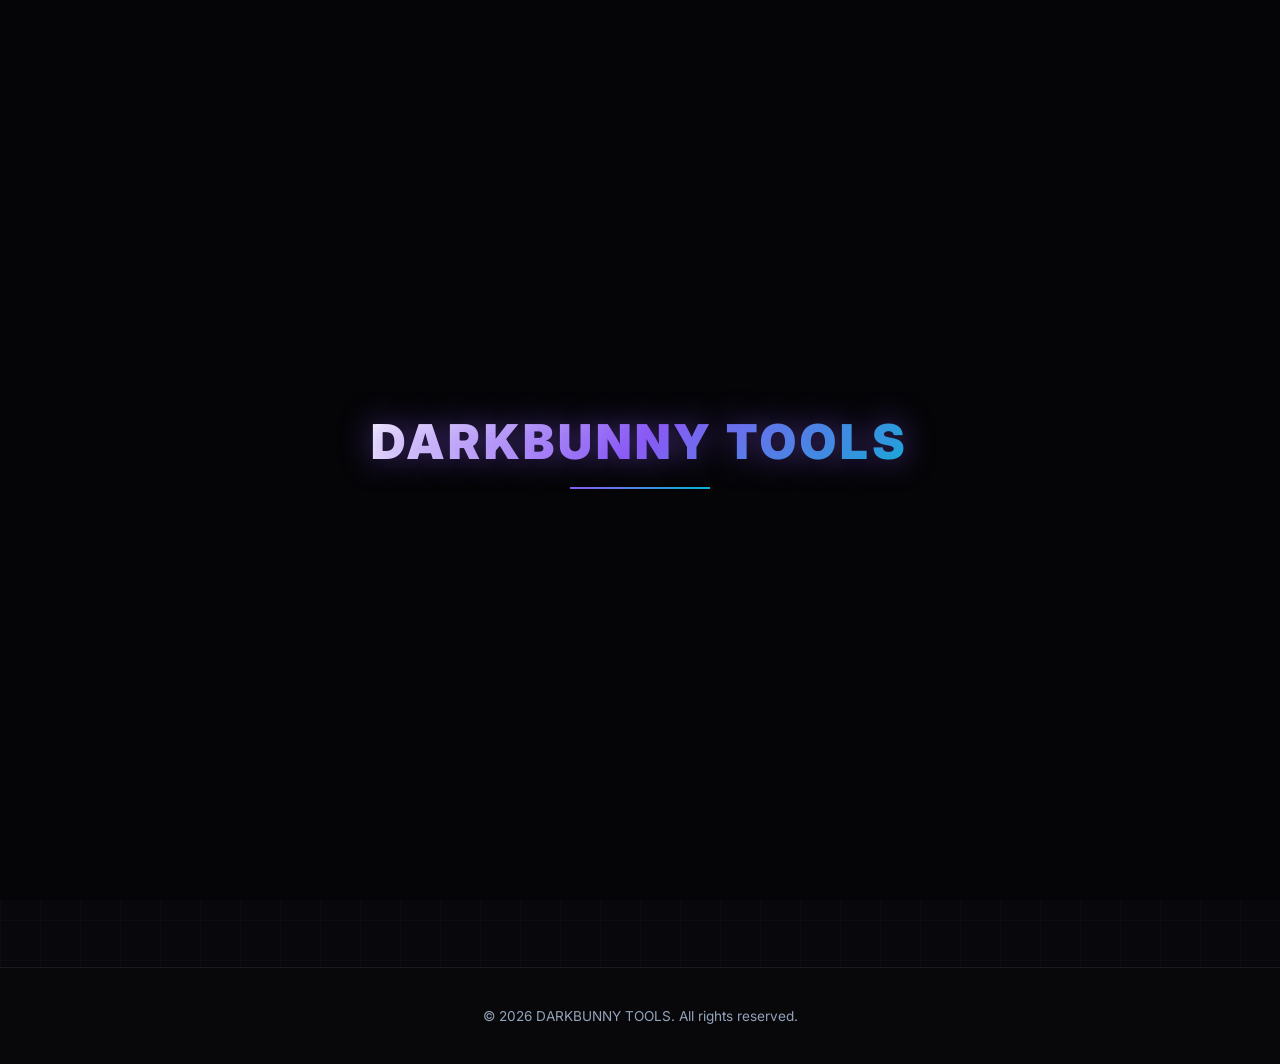
<file: index.html>
<!DOCTYPE html>
<html lang="id">
<head>
  <meta charset="UTF-8">
  <meta name="viewport" content="width=device-width, initial-scale=1.0">
  <title>DARKBUNNY TOOLS - All-in-One Online Utilities</title>

  <!-- Google Fonts -->
  <link rel="preconnect" href="https://fonts.googleapis.com">
  <link rel="preconnect" href="https://fonts.gstatic.com" crossorigin>
  <link href="https://fonts.googleapis.com/css2?family=Inter:wght@400;600;700;800;900&display=swap" rel="stylesheet">

  <!-- Shared CSS -->
  <link rel="stylesheet" href="assets/css/global.css">

  <style>
    /* Inline CSS Animasi Intro (Biar pasti kepanggil & ga error) */
    #intro-screen {
      position: fixed;
      top: 0;
      left: 0;
      width: 100vw;
      height: 100vh;
      background-color: #050508;
      display: flex;
      justify-content: center;
      align-items: center;
      z-index: 9999;
      opacity: 1;
      visibility: visible;
      transition: opacity 0.8s ease, visibility 0.8s ease;
    }

    #intro-screen.fade-out {
      opacity: 0;
      visibility: hidden;
      pointer-events: none;
    }

    .intro-content {
      text-align: center;
    }

    .intro-title {
      font-size: 3rem;
      font-weight: 900;
      letter-spacing: 4px;
      color: #fff;
      opacity: 0;
      transform: translateY(20px);
      animation: introAppear 1.2s cubic-bezier(0.16, 1, 0.3, 1) forwards 0.2s;
      background: linear-gradient(135deg, #ffffff 0%, #8b5cf6 50%, #06b6d4 100%);
      -webkit-background-clip: text;
      -webkit-text-fill-color: transparent;
      text-shadow: 0 0 30px rgba(139, 92, 246, 0.5);
    }

    .intro-line {
      width: 0;
      height: 2px;
      background: linear-gradient(90deg, #8b5cf6, #06b6d4);
      margin: 1rem auto 0;
      animation: lineExpand 0.8s ease forwards 1s;
    }

    @keyframes introAppear {
      to {
        opacity: 1;
        transform: translateY(0);
      }
    }

    @keyframes lineExpand {
      to {
        width: 140px;
      }
    }

    /* Landing Page Styles */
    .hero {
      text-align: center;
      padding: 100px 20px 60px;
    }
    .hero h1 {
      font-size: 3.5rem;
      font-weight: 900;
      margin-bottom: 20px;
      background: linear-gradient(135deg, #fff 0%, #8b5cf6 50%, #06b6d4 100%);
      -webkit-background-clip: text;
      -webkit-text-fill-color: transparent;
    }
    .hero p {
      font-size: 1.2rem;
      color: #94a3b8;
      max-width: 600px;
      margin: 0 auto 40px;
    }
    .grid-tools {
      display: grid;
      grid-template-columns: repeat(auto-fit, minmax(280px, 1fr));
      gap: 24px;
      max-width: 1100px;
      margin: 0 auto;
      padding: 0 20px 80px;
    }
    .card-tool {
      background: rgba(255, 255, 255, 0.03);
      border: 1px solid rgba(255, 255, 255, 0.08);
      border-radius: 16px;
      padding: 30px;
      text-decoration: none;
      color: #fff;
      transition: all 0.3s ease;
    }
    .card-tool:hover {
      transform: translateY(-5px);
      border-color: #8b5cf6;
      background: rgba(139, 92, 246, 0.05);
    }
    .card-tool h3 {
      font-size: 1.4rem;
      margin-bottom: 10px;
    }
    .card-tool p {
      color: #94a3b8;
      font-size: 0.95rem;
      line-height: 1.5;
    }

    @media (max-width: 768px) {
      .intro-title {
        font-size: 2rem;
      }
    }
  </style>
</head>
<body>

  <!-- Splash Screen Intro -->
  <div id="intro-screen">
    <div class="intro-content">
      <h1 class="intro-title">DARKBUNNY TOOLS</h1>
      <div class="intro-line"></div>
    </div>
  </div>

  <!-- Navbar Utama -->
  <nav class="navbar">
    <div class="brand-wrapper">
      <a href="index.html" class="brand">DARKBUNNY</a>
    </div>
    <ul class="nav-links">
      <li><a href="index.html" class="active">Home</a></li>
      <li><a href="photo-hd/index.html">Photo HD</a></li>
      <li><a href="video-hd/index.html">Video HD</a></li>
      <li><a href="tiktok-remover/index.html">TikTok Remover</a></li>
      <li><a href="bg-remover/index.html">Hapus Background</a></li>
    </ul>
  </nav>

  <!-- Hero Section -->
  <main class="container">
    <section class="hero">
      <h1>DARKBUNNY TOOLS</h1>
      <p>Kumpulan utility tools gratis tanpa ribet. Tingkatkan kualitas media & unduh konten favoritmu dalam hitungan detik.</p>
    </section>

    <!-- Grid Fitur Utama -->
    <div class="grid-tools">
      <a href="photo-hd/index.html" class="card-tool">
        <h3>Photo HD Enhancer</h3>
        <p>Ubah foto buram, pecah, atau beresolusi rendah jadi super tajam secara otomatis.</p>
      </a>

      <a href="video-hd/index.html" class="card-tool">
        <h3>Video HD Enhancer</h3>
        <p>Upscale kualitas video kamu jadi jernih dan lebih enak ditonton.</p>
      </a>

      <a href="bg-remover/index.html" class="card-tool">
        <h3>Hapus BAckground</h3>
        <p>Hapus background foto lu dengan gratis cuma disini hahahahahah</p>
      </a>

      <a href="tiktok-remover/index.html" class="card-tool">
        <h3>TikTok No Watermark</h3>
        <p>Download video TikTok tanpa watermark gratis cuma lewat tempel link.</p>
      </a>
    </div>
  </main>

  <!-- Footer -->
  <footer>
    <p>&copy; 2026 DARKBUNNY TOOLS. All rights reserved.</p>
  </footer>

  <!-- Controller Script untuk Animasi Intro -->
  <script>
    window.addEventListener("DOMContentLoaded", () => {
      const intro = document.getElementById("intro-screen");
      if (!intro) return;

      // Kasih jeda 2.2 detik buat animasi tulisan & garisnya jalan full
      setTimeout(() => {
        intro.classList.add("fade-out");

        // Hapus elemen dari DOM setelah efek fade-out selesai
        setTimeout(() => {
          intro.remove();
        }, 800);
      }, 2200);
    });
  </script>
</body>
</html>
</file>
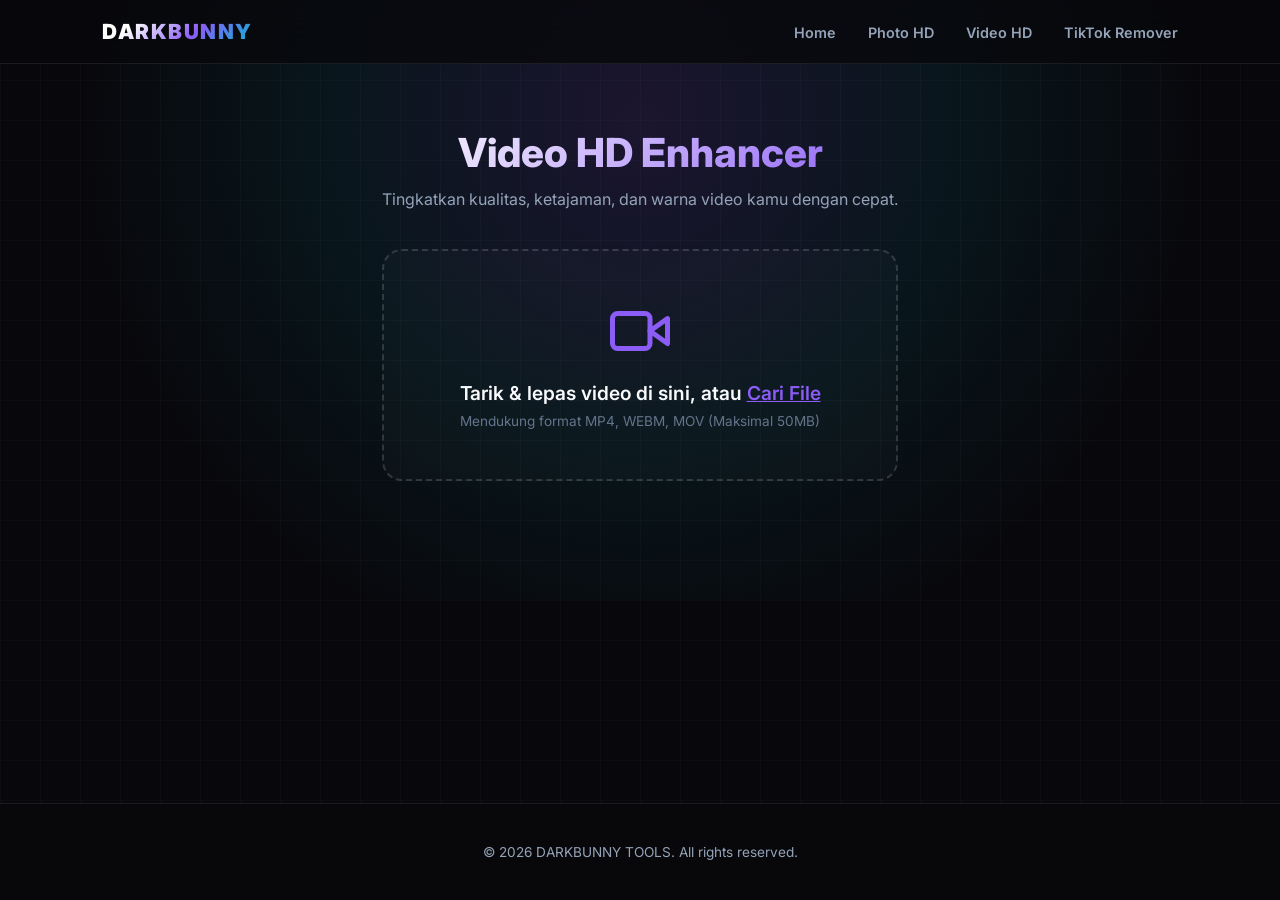
<file: video-hd/index.html>
<!DOCTYPE html>
<html lang="id">
<head>
  <meta charset="UTF-8">
  <meta name="viewport" content="width=device-width, initial-scale=1.0">
  <title>Video HD Enhancer - DARKBUNNY TOOLS</title>

  <!-- Google Fonts -->
  <link rel="preconnect" href="https://fonts.googleapis.com">
  <link rel="preconnect" href="https://fonts.gstatic.com" crossorigin>
  <link href="https://fonts.googleapis.com/css2?family=Inter:wght@400;600;700;800;900&display=swap" rel="stylesheet">

  <!-- Shared & Local CSS -->
  <link rel="stylesheet" href="../assets/css/global.css">
  <link rel="stylesheet" href="css/style.css">
</head>
<body>

  <!-- Navbar -->
  <nav class="navbar">
    <div class="brand-wrapper">
      <a href="../index.html" class="brand">DARKBUNNY</a>
    </div>
    <ul class="nav-links">
      <li><a href="../index.html">Home</a></li>
      <li><a href="../photo-hd/index.html">Photo HD</a></li>
      <li><a href="#" class="active">Video HD</a></li>
      <li><a href="../tiktok-remover/index.html">TikTok Remover</a></li>
    </ul>
  </nav>

  <!-- Main Container -->
  <main class="container">
    <section class="tool-header">
      <h1 class="tool-title">Video HD Enhancer</h1>
      <p class="tool-desc">Tingkatkan kualitas, ketajaman, dan warna video kamu dengan cepat.</p>
    </section>

    <!-- Upload Card Area -->
    <div class="upload-card" id="drop-zone">
      <input type="file" id="video-input" accept="video/*" hidden>
      <div class="upload-content">
        <div class="upload-icon">
          <svg viewBox="0 0 24 24" fill="none" stroke="currentColor" stroke-width="2" stroke-linecap="round" stroke-linejoin="round">
            <polygon points="23 7 16 12 23 17 23 7"/>
            <rect x="1" y="5" width="15" height="14" rx="2" ry="2"/>
          </svg>
        </div>
        <h3>Tarik & lepas video di sini, atau <span class="browse-btn">Cari File</span></h3>
        <p>Mendukung format MP4, WEBM, MOV (Maksimal 50MB)</p>
      </div>
    </div>

    <!-- Preview & Process Section -->
    <div id="process-section" class="process-card hidden">
      <div class="video-preview-wrapper">
        <video id="video-preview" controls></video>
      </div>

      <div class="action-bar">
        <button id="btn-enhance-video" class="btn-primary">Enhance Video HD</button>
        <a id="btn-download-video" href="#" download="darkbunny-video-hd.mp4" class="btn-secondary hidden">Download HD Video</a>
      </div>
    </div>
  </main>

  <!-- Footer -->
  <footer>
    <p>&copy; 2026 DARKBUNNY TOOLS. All rights reserved.</p>
  </footer>

  <script src="js/video-enhancer.js"></script>
</body>
</html>
</file>
<file: assets/css/global.css>
/* Reset & Variables */
:root {
  --bg-dark: #08080c;
  --bg-card: rgba(18, 18, 26, 0.7);
  --bg-hover: rgba(28, 28, 40, 0.85);
  --accent-purple: #8b5cf6;
  --accent-cyan: #06b6d4;
  --accent-pink: #ec4899;
  --text-main: #f8fafc;
  --text-muted: #94a3b8;
  --border-color: rgba(255, 255, 255, 0.08);
  --border-glow: rgba(139, 92, 246, 0.4);
  --font-family: 'Inter', system-ui, -apple-system, sans-serif;
}

* {
  margin: 0;
  padding: 0;
  box-sizing: border-box;
}

body {
  background-color: var(--bg-dark);
  color: var(--text-main);
  font-family: var(--font-family);
  min-height: 100vh;
  display: flex;
  flex-direction: column;
  overflow-x: hidden;
  position: relative;
}

/* Background Cyber Grid & Glow Effect */
body::before {
  content: '';
  position: absolute;
  top: 0;
  left: 50%;
  transform: translateX(-50%);
  width: 100vw;
  height: 600px;
  background: radial-gradient(circle at 50% 20%, rgba(139, 92, 246, 0.15) 0%, rgba(6, 182, 212, 0.08) 40%, transparent 70%);
  pointer-events: none;
  z-index: -1;
}

body::after {
  content: '';
  position: absolute;
  top: 0;
  left: 0;
  width: 100%;
  height: 100%;
  background-image: linear-gradient(rgba(255, 255, 255, 0.02) 1px, transparent 1px),
                    linear-gradient(90deg, rgba(255, 255, 255, 0.02) 1px, transparent 1px);
  background-size: 40px 40px;
  pointer-events: none;
  z-index: -1;
}

/* Navbar */
.navbar {
  display: flex;
  justify-content: space-between;
  align-items: center;
  padding: 1.2rem 8%;
  background: rgba(8, 8, 12, 0.8);
  backdrop-filter: blur(16px);
  border-bottom: 1px solid var(--border-color);
  position: sticky;
  top: 0;
  z-index: 100;
}

.brand-wrapper {
  display: flex;
  align-items: center;
  gap: 0.75rem;
}

.brand-logo-icon {
  width: 28px;
  height: 28px;
  fill: url(#brand-grad);
}

.brand {
  font-size: 1.3rem;
  font-weight: 900;
  letter-spacing: 1.5px;
  background: linear-gradient(135deg, #fff 20%, var(--accent-purple) 60%, var(--accent-cyan) 100%);
  -webkit-background-clip: text;
  -webkit-text-fill-color: transparent;
  text-decoration: none;
}

.nav-links {
  display: flex;
  gap: 2rem;
  list-style: none;
}

.nav-links a {
  color: var(--text-muted);
  text-decoration: none;
  font-size: 0.9rem;
  font-weight: 600;
  transition: all 0.3s ease;
  position: relative;
}

.nav-links a:hover {
  color: var(--text-main);
}

.nav-links a::after {
  content: '';
  position: absolute;
  bottom: -4px;
  left: 0;
  width: 0%;
  height: 2px;
  background: var(--accent-purple);
  transition: width 0.3s ease;
}

.nav-links a:hover::after {
  width: 100%;
}

/* Container */
.container {
  max-width: 1140px;
  margin: 0 auto;
  padding: 4rem 1.5rem;
  flex: 1;
}

/* Hero Section */
.hero-section {
  text-align: center;
  margin-bottom: 5rem;
  position: relative;
}

.status-badge {
  display: inline-flex;
  align-items: center;
  gap: 0.5rem;
  padding: 0.4rem 1rem;
  border-radius: 99px;
  background: rgba(139, 92, 246, 0.1);
  border: 1px solid rgba(139, 92, 246, 0.3);
  color: #c084fc;
  font-size: 0.8rem;
  font-weight: 600;
  letter-spacing: 1px;
  margin-bottom: 1.5rem;
  text-transform: uppercase;
}

.status-dot {
  width: 8px;
  height: 8px;
  background-color: var(--accent-cyan);
  border-radius: 50%;
  box-shadow: 0 0 10px var(--accent-cyan);
  animation: pulse 2s infinite;
}

@keyframes pulse {
  0%, 100% { opacity: 1; transform: scale(1); }
  50% { opacity: 0.4; transform: scale(0.8); }
}

.hero-title {
  font-size: 3.5rem;
  font-weight: 900;
  line-height: 1.15;
  margin-bottom: 1.2rem;
  letter-spacing: -1px;
}

.hero-title span {
  background: linear-gradient(135deg, var(--accent-purple), var(--accent-cyan));
  -webkit-background-clip: text;
  -webkit-text-fill-color: transparent;
}

.hero-subtitle {
  color: var(--text-muted);
  font-size: 1.15rem;
  max-width: 640px;
  margin: 0 auto 2.5rem;
  line-height: 1.6;
}

/* Grid Tools */
.grid-tools {
  display: grid;
  grid-template-columns: repeat(auto-fit, minmax(320px, 1fr));
  gap: 2rem;
}

.tool-card {
  background: var(--bg-card);
  backdrop-filter: blur(12px);
  border: 1px solid var(--border-color);
  border-radius: 20px;
  padding: 2.2rem;
  text-decoration: none;
  color: var(--text-main);
  transition: all 0.35s cubic-bezier(0.16, 1, 0.3, 1);
  position: relative;
  overflow: hidden;
  display: flex;
  flex-direction: column;
  justify-content: space-between;
}

.tool-card::before {
  content: '';
  position: absolute;
  top: 0;
  left: 0;
  width: 100%;
  height: 100%;
  background: radial-gradient(800px circle at var(--mouse-x, 50%) var(--mouse-y, 50%), rgba(139, 92, 246, 0.12), transparent 40%);
  opacity: 0;
  transition: opacity 0.3s ease;
  pointer-events: none;
}

.tool-card:hover::before {
  opacity: 1;
}

.tool-card:hover {
  transform: translateY(-8px);
  border-color: var(--border-glow);
  box-shadow: 0 20px 40px -15px rgba(139, 92, 246, 0.25);
  background: var(--bg-hover);
}

.icon-box {
  width: 56px;
  height: 56px;
  border-radius: 14px;
  background: rgba(255, 255, 255, 0.04);
  border: 1px solid var(--border-color);
  display: flex;
  align-items: center;
  justify-content: center;
  margin-bottom: 1.5rem;
  transition: all 0.3s ease;
}

.tool-card:hover .icon-box {
  background: rgba(139, 92, 246, 0.15);
  border-color: var(--accent-purple);
}

.icon-box svg {
  width: 28px;
  height: 28px;
  stroke: var(--text-main);
  transition: stroke 0.3s ease;
}

.tool-card:hover .icon-box svg {
  stroke: var(--accent-cyan);
}

.tool-card h3 {
  font-size: 1.4rem;
  font-weight: 700;
  margin-bottom: 0.6rem;
  display: flex;
  align-items: center;
  justify-content: space-between;
}

.arrow-icon {
  width: 20px;
  height: 20px;
  opacity: 0;
  transform: translateX(-10px);
  transition: all 0.3s ease;
}

.tool-card:hover .arrow-icon {
  opacity: 1;
  transform: translateX(0);
}

.tool-card p {
  color: var(--text-muted);
  font-size: 0.95rem;
  line-height: 1.6;
}

/* Footer */
footer {
  text-align: center;
  padding: 2.5rem;
  border-top: 1px solid var(--border-color);
  color: var(--text-muted);
  font-size: 0.85rem;
  background: rgba(8, 8, 12, 0.9);
}

/* Responsif Mobile */
@media (max-width: 768px) {
  .hero-title {
    font-size: 2.4rem;
  }
  .nav-links {
    display: none; /* Nanti bisa kita bikin hamburger menu */
  }
  .grid-tools {
    grid-template-columns: 1fr;
  }
}
</file>
<file: video-hd/css/style.css>
.tool-header {
  text-align: center;
  margin-bottom: 40px;
}

.tool-title {
  font-size: 2.5rem;
  font-weight: 800;
  margin-bottom: 12px;
  background: linear-gradient(135deg, #fff 0%, #8b5cf6 100%);
  -webkit-background-clip: text;
  -webkit-text-fill-color: transparent;
}

.tool-desc {
  color: #94a3b8;
  font-size: 1rem;
}

.upload-card {
  background: rgba(255, 255, 255, 0.02);
  border: 2px dashed rgba(255, 255, 255, 0.15);
  border-radius: 20px;
  padding: 50px 20px;
  text-align: center;
  cursor: pointer;
  transition: all 0.3s ease;
  max-width: 700px;
  margin: 0 auto 30px;
}

.upload-card:hover, .upload-card.drag-over {
  border-color: #8b5cf6;
  background: rgba(139, 92, 246, 0.05);
}

.upload-icon {
  width: 60px;
  height: 60px;
  margin: 0 auto 20px;
  color: #8b5cf6;
}

.upload-content h3 {
  font-size: 1.2rem;
  font-weight: 600;
  margin-bottom: 8px;
}

.browse-btn {
  color: #8b5cf6;
  text-decoration: underline;
}

.upload-content p {
  color: #64748b;
  font-size: 0.85rem;
}

.process-card {
  max-width: 700px;
  margin: 0 auto;
  display: flex;
  flex-direction: column;
  align-items: center;
  gap: 24px;
}

.hidden {
  display: none !important;
}

.video-preview-wrapper {
  width: 100%;
  border-radius: 16px;
  overflow: hidden;
  border: 1px solid rgba(255, 255, 255, 0.1);
  box-shadow: 0 20px 40px rgba(0,0,0,0.5);
  background: #000;
}

.video-preview-wrapper video {
  width: 100%;
  max-height: 450px;
  display: block;
  transition: filter 0.5s ease;
}

.action-bar {
  display: flex;
  gap: 16px;
  width: 100%;
}

.btn-primary, .btn-secondary {
  flex: 1;
  padding: 14px 24px;
  border-radius: 12px;
  font-weight: 700;
  font-size: 1rem;
  text-align: center;
  cursor: pointer;
  border: none;
  transition: all 0.3s ease;
  text-decoration: none;
}

.btn-primary {
  background: linear-gradient(135deg, #8b5cf6 0%, #6d28d9 100%);
  color: #fff;
}

.btn-primary:hover {
  opacity: 0.9;
  box-shadow: 0 0 20px rgba(139, 92, 246, 0.4);
}

.btn-secondary {
  background: #06b6d4;
  color: #fff;
}

.btn-secondary:hover {
  opacity: 0.9;
  box-shadow: 0 0 20px rgba(6, 182, 212, 0.4);
}
</file>
